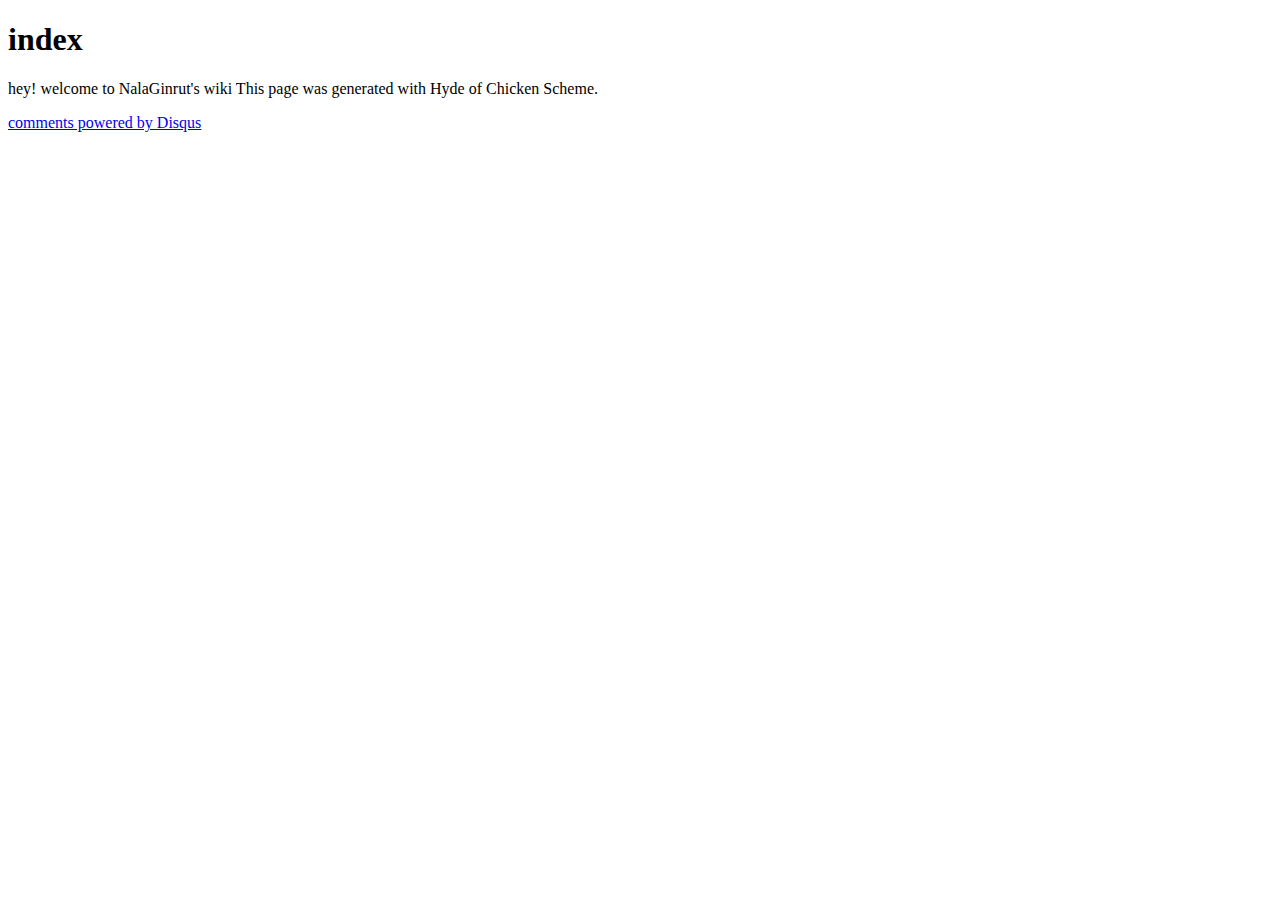
<file: index.html>
<!DOCTYPE html PUBLIC "-//W3C//DTD XHTML 1.0 Strict//EN" "http://www.w3.org/TR/xhtml1/DTD/xhtml1-strict.dtd">
<html>
<head>
<title>index</title></head>
<body>
<h1>index</h1>
<p>hey! welcome to NalaGinrut's wiki This page was generated with Hyde of Chicken Scheme.</p>  
<div id="disqus_thread"></div>
    
<script type="text/javascript">
        /* * * CONFIGURATION VARIABLES: EDIT BEFORE PASTING INTO YOUR WEBPAGE * * */
        var disqus_shortname = 'nalaginrutspagetest'; // required: replace example with your forum shortname

        /* * * DON'T EDIT BELOW THIS LINE * * */
        (function() {
            var dsq = document.createElement('script'); dsq.type = 'text/javascript'; dsq.async = true;
            dsq.src = '//' + disqus_shortname + '.disqus.com/embed.js';
            (document.getElementsByTagName('head')[0] || document.getElementsByTagName('body')[0]).appendChild(dsq);
        })();
    </script>
    
<noscript>Please enable JavaScript to view the <a href="http://disqus.com/?ref_noscript">comments powered by Disqus.</a></noscript>
    <a href="http://disqus.com" class="dsq-brlink">comments powered by <span class="logo-disqus">Disqus</span></a></body></html>
</file>
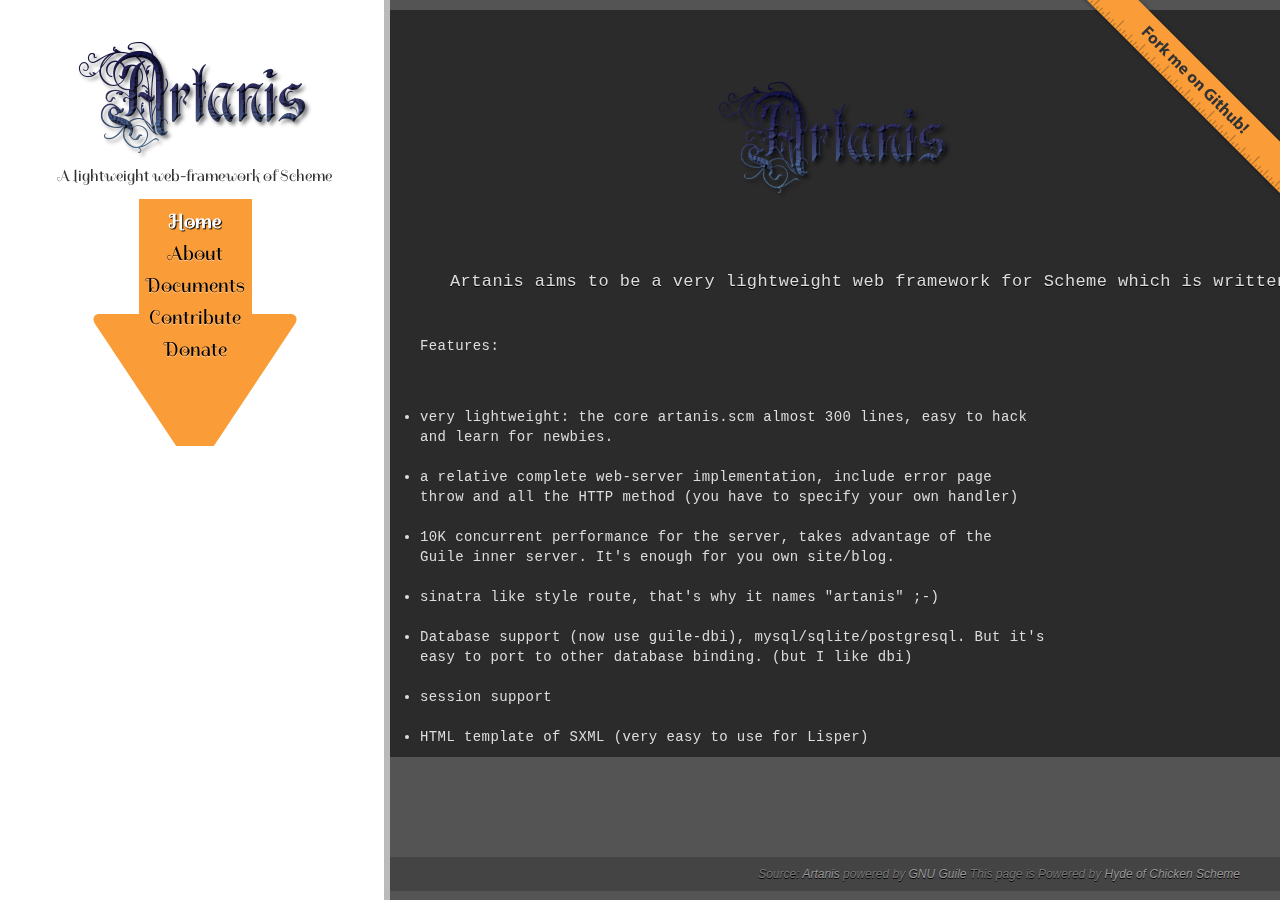
<file: mmr.html>
<!DOCTYPE html PUBLIC "-//W3C//DTD XHTML 1.0 Strict//EN" "http://www.w3.org/TR/xhtml1/DTD/xhtml1-strict.dtd">
<html>
<head>
<title>mmr</title>
<meta http-equiv="Content-Style-Type" content="text/css" />
<meta http-equiv="Content-Type" content="text/html; charset=utf-8" />
<link href="css/highlight.css" rel="stylesheet" type="text/css" />
<link href="css/common.css" rel="stylesheet" type="text/css" /></head>
<body>
<div id="side">
<div class="wrap">
<h1>Artanis home</h1>
<h2 id="slogan">A lightweight web-framework of Scheme</h2>
<ul id="links">
<li><a href="index.html" class="active">Home</a></li>
<li><a href="about.html">About</a></li>
<li><a href="docs/index.html">Documents</a></li>
<li><a href="contribute.html">Contribute</a></li>
<li class="last"><a href="donate.html">Donate</a></li></ul></div></div>
<div id="main" class="home">
<div class="wrap">
<pre><code>
<h1>Artanis</h1>
<p>Artanis aims to be a very lightweight web framework for Scheme which is written all with GNU Guile.</p>
<h2>Features:</h2>
<ul>
<li>very lightweight: the core artanis.scm almost 300 lines, easy to hack
and learn for newbies.</li>
<li>a relative complete web-server implementation, include error page
throw and all the HTTP method (you have to specify your own handler)</li>
<li>10K concurrent performance for the server, takes advantage of the
Guile inner server. It's enough for you own site/blog.</li>
<li>sinatra like style route, that's why it names &quot;artanis&quot; ;-)</li>
<li>Database support (now use guile-dbi), mysql/sqlite/postgresql. But it's
easy to port to other database binding. (but I like dbi)</li>
<li>session support</li>
<li>HTML template of SXML (very easy to use for Lisper)</li></ul></code></pre></div>
<br />
<br />
<br />
<br />
<br />
<p class="foot up">Source: <a href="http://github.com/NalaGinrut/artanis">Artanis </a>powered by <a href="http://www.gnu.org/software/guile/">GNU Guile </a>This page is Powered by <a href="http://wiki.call-cc.org/eggref/4/hyde">Hyde of Chicken Scheme</a></p></div><a id="forkme" href="http://github.com/NalaGinrut/artanis">Fork me on Github</a></body></html>
</file>
<file: css/highlight.css>
address,caption,cite,code,dfn,em,strong,th,var,optgroup{font-style:inherit;font-weight:inherit;}del,ins{text-decoration:none;}caption,th{text-align:left;}h1,h2,h3,h4,h5,h6{font-size:100%;font-weight:normal;}q:before,q:after{content:'';}abbr,acronym{border:0;font-variant:normal;}sup{vertical-align:baseline;}sub{vertical-align:baseline;}legend{color:#000;}input,button,textarea,select,optgroup,option{font-family:inherit;font-size:inherit;font-style:inherit;font-weight:inherit;}input,button,textarea,select{*font-size:100%;} a:link { color: #9C4320 } a:visited { color: #8C8281 } em { font-weight: bold } strong { font-style: italic } #content h1, #search-results h1 { clear: left; font-size: 2em; font-weight: bold; margin-top: 1em } #content h2, #search-results h2 { clear: left; font-size: 1.6em; font-weight: bold; margin-top: 1.5em } #content h3, #search-results h3 { clear: left; font-size: 1.4em; font-weight: bold; margin-top: 1.5em } #content h4, #search-results h4 { font-size: 1.2em; clear: left; font-weight: bold; margin-top: 1.5em } #content h5, #search-results h5 { font-size: 1.1em; clear: left; font-weight: bold; margin-top: 1.5em } #content h6, #search-results h6 { font-size: 1em; clear: left; font-weight: bold; margin-top: 1.5em } #content p, #search-results p { margin-top: 1em } #content tt, #search-results tt { font-size: .9em; font-family: "Monaco", "Courier", monospace } #content ol, #content ul, #search-results ol, #search-results ul { margin-left: 1.5em; margin-top: 1em } #content ol li, #content ul li, #search-results ol li, #search-results ul li { list-style-position: outside; margin-top: .2em } #content ol li ol, #content ol li ul, #content ul li ol, #content ul li ul, #search-results ol li ol, #search-results ol li ul, #search-results ul li ol, #search-results ul li ul { margin-top: 0em } #content ul li, #search-results ul li { list-style-type: disc } #content ol li, #search-results ol li { list-style-type: decimal } #content dl, #search-results dl { margin-top: 1em } #content dl dt, #search-results dl dt { font-weight: bold; margin-top: .5em } #content dl dd, #search-results dl dd { margin-left: 1em } #content table, #search-results table { border-spacing: 0; font-size: 1em; width: 100% } #content table tr.odd, #search-results table tr.odd { background: #EDECEB } #content table th, #search-results table th { padding: .2em; padding-right: 1em; text-align: left; font-weight: bold; font-size: 1em } #content table td, #search-results table td { padding: .2em } #content ol.pager, #search-results ol.pager { list-style-type: none; display: block; text-align: center; padding: 0; margin: 2em 0 0 0 } #content ol.pager li, #search-results ol.pager li { display: inline; margin: 0 .2em } #content form label { display: block; margin-top: 1em } #content form textarea { width: 99% } #content form #actions input { display: inline } #content .definition { display: block; margin-top: 1em; background: #FFFFDD; padding: .3em } #content .highlight { background-color: #777 } #content .highlight .symbol, #content .highlight .default, #content .highlight .comment { background-color: #FBFBFB; font-weight: normal; color: #59443C } #content .highlight i { font-style: normal } #content .highlight i .symbol { color: #B64926 } #content .highlight .paren1, #content .highlight .paren2, #content .highlight .paren3, #content .highlight .paren4, #content .highlight .paren5, #content .highlight .paren6 { background-color: inherit } #content .highlight .paren1:hover, #content .highlight .paren2:hover, #content .highlight .paren3:hover, #content .highlight .paren4:hover, #content .highlight .paren5:hover, #content .highlight .paren6:hover { font-weight: bold; color: white } #content .highlight .paren1:hover { background-color: #DB7859 } #content .highlight .paren2:hover { background-color: #1B804C } #content .highlight .paren3:hover { background-color: #9F214E } #content .highlight .paren4:hover { background-color: #DBA059 } #content .highlight .paren5:hover { background-color: #B64926 } #content .highlight .paren6:hover { background-color: #64A422 } #content .highlight .string { color: #9C4320 } #content .highlight .comment { font-style: italic; color: #8C8281 } #menu { font-family: "Bitstream Vera Sans", "Verdana", "Arial", sans-serif; float: left; position: absolute; top: 1.5em; z-index: 1; border: 1px solid; border-color: #8C8281; border-bottom: none } #menu ul { display: block; list-style-type: none } #menu ul li { z-index: 1; float: left; padding: .5em; padding-top: .4em; padding-bottom: .7em; background: white } #menu ul li a { text-decoration: none } #menu ul li a:visited { color: #9C4320 } #menu hr { display: none } #search { font-size: .8em; position: absolute; float: right; right: 1em; top: 6em; z-index: 2; text-transform: capitalize; clear: left } #search form { text-align: right; position: relative } #search form input, #search form label { margin-left: 0.5em } #search form a { display: block; width: 6.5em; position: absolute; right: 0 } ul#page-specific-links { margin: 0; padding: 0; font-size: .8em; float: left; position: absolute; top: 6.2em; left: 1.2em; z-index: 1 } ul#page-specific-links li { display: inline } code pre { background-color: #777 }
</file>
<file: css/common.css>
@import url("http://fonts.googleapis.com/css?family=Spirax");

body, ul, li, div, span, p, strong {
  margin:0;
  padding:0;
  position:relative;
}
body {
  background:#545454 url(../img/body.png) repeat-y 0 0;
  font-family: 'Spirax', Helvetica, Arial, "FreeSans";
  color: #323232;
  display:block;
  min-width:960px;
  position:relative;
}
#side,#main {
  top:0;
}
#side{
  left:0;
  text-align:center;
  position:fixed;
  width:390px;
}
#side ul {
  list-style-type:none;
  margin:0;
  padding:7px 20% 80px;
  background:url(../img/arrow.png) no-repeat center top;
}
#side ul li {
  display:block;
  margin:0;
}
#side ul li a {
  color: #000;
  display:inline;
  font-size: 20px;
  text-decoration:none;
  text-shadow:0px 1px 0px #fc9;
  padding:4px 0px;
  line-height:32px;
}
#side ul li a:hover {font-weight:bold;}
#side ul li a.active {
  color: #fff;
  text-shadow:1px 1px 1px #000;
  font-weight: bold;
}
h2#slogan {
  font-size: 16px;
  font-weight:normal;
  margin-top:-34px;
}
a.github {
  background:url(../img/public.png) no-repeat left center;
  font-size:24px;
  font-family: Arial;
  color:#f87;
  text-decoration:none;
  padding-left:20px;
}
a.github:hover {color:#f50;}
a.github:hover span {color:#444;}
a.github span {color:#999;padding:0px 3px}
#side p {
  text-shadow:none;
  margin-top:0;
}
#main{
  position:absolute;
  left:390px;
  color:#bbb;
  right:0;
}
#main strong {color:#fff;font-weight:normal;}
#main a {color:#fa0;text-decoration:none;}
#main a:hover {color:#fff;text-decoration:underline;}
#main.home .wrap{padding-top:10px;}
#main .wrap {
  height:100%;
}
#forkme {
  position:absolute;
  top:0;
  right:0;
  background: url(../img/fork.png) no-repeat top right;
  width:200px;
  height:200px;
   text-indent:-9999px;
}
#header div.small{
  text-align: left;
}
p,h3,h4 {
  padding: 0 30px;
}

h1 {
  background:url(../img/logo.png) no-repeat center center;
  width:100%;
  height:200px;
  text-indent:-9999px;
  margin:0;
}

h1 .small { font-size: 0.4em; }

h1 a { text-decoration: none }


a { color: #333; }
h3 {font-size:30px;margin:12px 0 4px;font-weight:normal;}
h3.first {margin-top:0px;padding-top:20px;}
p,h3,h4 {text-shadow:0px 1px 0px black}
h3,h4 {color:#fff;}
#main h4 a {color:#fff; text-decoration: none;}
h4 {margin:0;padding:18px 0 5px 30px;font-weight:normal;font-size:20px;}
hr { border: 0; width: 100%; border-bottom: 1px solid #676767; padding: 10px 0;}
hr.first {margin:0;}
p {margin:12px 0;font-size:17px;}
p.note{ text-align: center; font-size: 12px; font-weight: bold; }

p.big_note{ text-align: center; font-size: 18px; font-weight: bold; }

.clear{ clear: both; }
/*

CODE

*/
pre {
  margin:0;
  padding:0;
}

pre code {
  background: #2b2b2b;
  color: #ddd;
  display: block;
  font-size:14px;
  font-family: Monaco, Consolas, Courier, monospace;
  letter-spacing:0.4px;
  line-height:20px;
  padding:10px 30px;
}
pre .filter {color:#0fb;}
pre .tag {color:#fb0;}
pre .keyword  {color:#e75521;}
pre .django .tag,
pre .django .keyword,
pre .css .class,
pre .css .id,
pre .lisp .title {
  color: #E3CEAB;
}

pre .django .template_tag,
pre .django .variable,
pre .django .filter .argument {
  color: #DCDCDC;
}

pre .number,
pre .date {
  color: #8CD0D3;
}

pre .dos .envvar,
pre .dos .stream,
pre .variable,
pre .apache .sqbracket {
  color: #EFDCBC;
}

pre .dos .flow,
pre .diff .change,
pre .python .exception,
pre .python .built_in,
pre .literal,
pre .tex .special {
  color: #EFEFAF;
}

pre .diff .chunk,
pre .ruby .subst {
  color: #8F8F8F;
}

pre .dos .keyword,
pre .python .decorator,
pre .class .title,
pre .haskell .label,
pre .function .title,
pre .ini .title,
pre .diff .header,
pre .ruby .class .parent,
pre .apache .tag,
pre .nginx .built_in,
pre .tex .command,
pre .input_number {
    color: #efef8f;
}

pre .dos .winutils,
pre .ruby .symbol,
pre .ruby .symbol .string,
pre .ruby .symbol .keyword,
pre .ruby .symbol .keymethods,
pre .ruby .string,
pre .ruby .instancevar {
  color: #fe8;
}

pre .diff .deletion,
pre .string,
pre .tag .value,
pre .preprocessor,
pre .built_in,
pre .sql .aggregate,
pre .javadoc,
pre .smalltalk .class,
pre .smalltalk .localvars,
pre .smalltalk .array,
pre .css .rules .value,
pre .attr_selector,
pre .pseudo,
pre .apache .cbracket,
pre .tex .formula {
  color: #fe8;
}

pre .shebang,
pre .diff .addition,
pre .comment,
pre .java .annotation,
pre .template_comment,
pre .pi,
pre .doctype {
  color: #909090;
}

pre .xml .css,
pre .xml .javascript,
pre .xml .vbscript,
pre .tex .formula {
  opacity: 0.5;
}
pre .symbol {
  color:#f00;
}
pre .instancevar {
  color: #0ff;
}
pre .interpolation {
  color: #989326;
}
pre .htmlclass {
  color:#BE8443;
}
pre .constant {
  color:#42BEAB;
}
p.foot {
  font: 12px Arial;
  padding:10px 40px 10px 0;
  text-align:right;
  background:#444;
  margin-bottom:0;
  margin-top:40px;
  font-style:italic;
  color:#777;
}
p.foot.up {
  margin-top:0;
}
#main p.foot a {color:#999;font-weight:normal;}
#main p.foot a:hover {color:#fff;}
#main .about {padding:80px 80px 0 0}
#main p.first {padding-right:150px}
#main pre code .comment strong {color:#FDFFA9;}
#main .wrap.pad {padding-top:40px;}
#main .wrap.padder {padding-top:80px;}
#main .mixed-pad h3, #main .mixed-pad h4, #main .mixed-pad p {padding-right:80px;}
h4.note {padding:20px 30px 20px 70px;background:#b30 url(../img/warning.png) no-repeat 30px center;font-weight:bold;}
a {outline:none}
.options{ background: #000; padding-left: 30px; font-size: 12pt}
.options thead td{font-weight: bold}
.options td{padding: 6px 8px}
.options tr.odd{background: #333}
</file>
